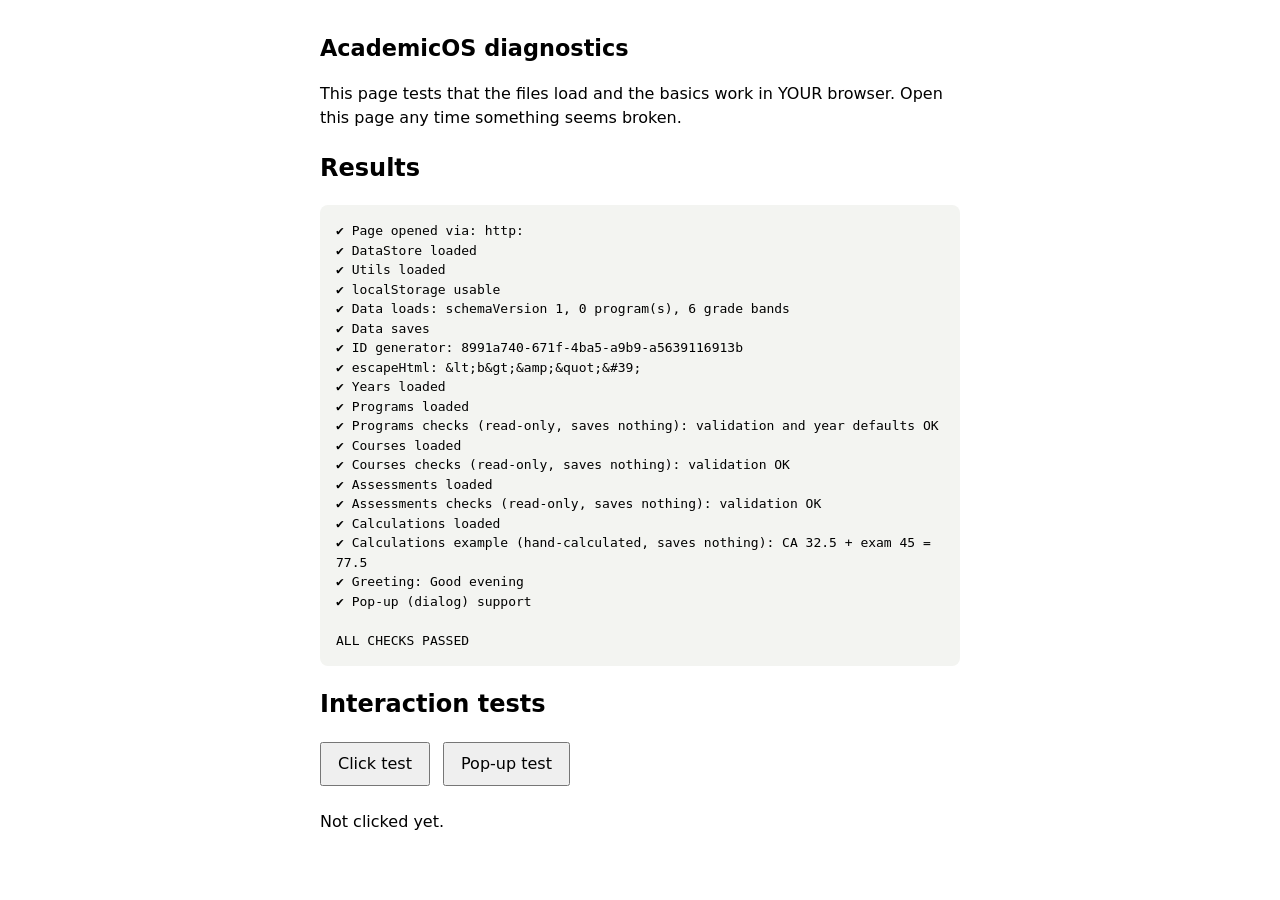
<file: diagnostics.html>
<!DOCTYPE html>
<html lang="en">
<head>
  <meta charset="UTF-8">
  <meta name="viewport" content="width=device-width, initial-scale=1">
  <title>AcademicOS diagnostics</title>

  <!-- ERROR CATCHER (inline on purpose: it still works even if a script file
       is missing or broken). It records script-loading failures and
       JavaScript errors so they are shown on the page, not hidden. -->
  <script>
    (function () {
      var problems = [];
      function show() {
        var box = document.getElementById("boot-problems");
        if (!box) return;
        box.hidden = problems.length === 0;
        box.textContent = problems.length ? "PROBLEMS FOUND:\n" + problems.join("\n") : "";
      }
      window.addEventListener("error", function (event) {
        var target = event.target;
        if (target && target.tagName === "SCRIPT") {
          problems.push("Could not load file: " + target.getAttribute("src"));
        } else {
          var file = String(event.filename || "").split("/").pop();
          problems.push("JavaScript error: " + event.message + " (" + file + ", line " + event.lineno + ")");
        }
        show();
      }, true); // "true" also catches files that fail to load
      window.AcademicOSBoot = { problems: problems, show: show };
    })();
  </script>

  <style>
    body { font-family: system-ui, sans-serif; max-width: 640px; margin: 2rem auto; padding: 0 1rem; line-height: 1.5; }
    h1 { font-size: 1.4rem; }
    pre { background: #f3f4f1; padding: 1rem; border-radius: 8px; white-space: pre-wrap; }
    #boot-problems { background: #fde8e8; color: #7f1616; border: 2px solid #9b1c1c; }
    button { font: inherit; padding: 0.5rem 1rem; margin: 0 0.5rem 0.5rem 0; cursor: pointer; }
    dialog { padding: 1.5rem; border-radius: 8px; }
  </style>
</head>
<body>

  <h1>AcademicOS diagnostics</h1>
  <p>This page tests that the files load and the basics work in YOUR browser.
     Open this page any time something seems broken.</p>

  <pre id="boot-problems" role="alert" hidden></pre>

  <h2>Results</h2>
  <pre id="boot-status">Running checks... (if this text never changes, JavaScript is not running)</pre>

  <h2>Interaction tests</h2>
  <button type="button" id="click-test">Click test</button>
  <button type="button" id="dialog-test">Pop-up test</button>
  <p id="click-result">Not clicked yet.</p>

  <dialog id="test-dialog">
    <p>The pop-up works.</p>
    <button type="button" id="dialog-close">Close</button>
  </dialog>

  <!-- Scripts load in a fixed order: each file may only use files above it. -->
  <script src="js/datastore.js"></script>
  <script src="js/utils.js"></script>
  <script src="js/years.js"></script>
  <script src="js/programs.js"></script>
  <script src="js/courses.js"></script>
  <script src="js/assessments.js"></script>
  <script src="js/calculations.js"></script>

  <!-- The self-check itself. -->
  <script>
    (function () {
      var lines = [];
      var failures = 0;

      function check(label, test) {
        try {
          var detail = test();
          lines.push("✔ " + label + (detail ? ": " + detail : ""));
        } catch (error) {
          failures++;
          lines.push("✘ " + label + ": " + error.message);
        }
      }

      check("Page opened via", function () { return location.protocol; });
      check("DataStore loaded", function () {
        if (typeof DataStore === "undefined") throw new Error("DataStore is missing");
      });
      check("Utils loaded", function () {
        if (typeof Utils === "undefined") throw new Error("Utils is missing");
      });
      check("localStorage usable", function () {
        if (!DataStore.isAvailable()) throw new Error("browser blocks localStorage");
      });
      check("Data loads", function () {
        var data = DataStore.load();
        return "schemaVersion " + data.schemaVersion + ", " + data.programs.length + " program(s), " +
               data.gradingScale.bands.length + " grade bands";
      });
      check("Data saves", function () {
        if (!DataStore.save(DataStore.load())) throw new Error("save returned false");
      });
      check("ID generator", function () {
        var a = DataStore.generateId(), b = DataStore.generateId();
        if (a === b) throw new Error("IDs are not unique");
        return a;
      });
      check("escapeHtml", function () {
        var result = Utils.escapeHtml("<b>&\"'");
        if (result !== "&lt;b&gt;&amp;&quot;&#39;") throw new Error("got " + result);
        return result;
      });
      check("Years loaded", function () {
        if (typeof Years === "undefined") throw new Error("Years is missing");
      });
      check("Programs loaded", function () {
        if (typeof Programs === "undefined") throw new Error("Programs is missing");
      });
      check("Programs checks (read-only, saves nothing)", function () {
        if (Programs.validateName("   ", null) === "") throw new Error("blank name was accepted");
        if (Programs.validateYears(9) === "") throw new Error("9 years was accepted");
        if (Programs.validateYears(4) !== "") throw new Error("4 years was rejected");
        var years = Years.createForProgram("test", 4).map(function (y) { return y.includeInGPA; });
        if (years.join() !== "false,false,true,true") throw new Error("year defaults wrong: " + years.join());
        return "validation and year defaults OK";
      });
      check("Courses loaded", function () {
        if (typeof Courses === "undefined") throw new Error("Courses is missing");
      });
      check("Courses checks (read-only, saves nothing)", function () {
        var good = { code: "CS350", name: "OOP", caWeight: 40, examWeight: 60, credits: "" };
        if (Object.keys(Courses.validate(good, "x", null)).length !== 0) throw new Error("a valid course was rejected");
        if (!Courses.validate({ code: "", name: "OOP", caWeight: 40, examWeight: 60, credits: "" }, "x", null).code) throw new Error("blank code accepted");
        if (!Courses.validate({ code: "A", name: "B", caWeight: 50, examWeight: 60, credits: "" }, "x", null).weights) throw new Error("weights 50+60 accepted");
        if (!Courses.validate({ code: "A", name: "B", caWeight: 40, examWeight: 60, credits: "-2" }, "x", null).credits) throw new Error("negative credits accepted");
        return "validation OK";
      });
      check("Assessments loaded", function () {
        if (typeof Assessments === "undefined") throw new Error("Assessments is missing");
      });
      check("Assessments checks (read-only, saves nothing)", function () {
        var good = { title: "Assignment 1", score: "15", maxScore: "20", weight: "", date: "2026-03-14" };
        if (Object.keys(Assessments.validate(good, "x", "assignment", null)).length !== 0) throw new Error("a valid assignment was rejected");
        if (!Assessments.validate({ title: "A", score: "25", maxScore: "20", weight: "", date: "" }, "x", "test", null).score) throw new Error("score above max accepted");
        if (!Assessments.validate({ title: "A", score: "", maxScore: "0", weight: "", date: "" }, "x", "test", null).maxScore) throw new Error("max 0 accepted");
        if (!Assessments.validate({ title: "A", score: "", maxScore: "20", weight: "", date: "2026-02-30" }, "x", "test", null).date) throw new Error("2026-02-30 accepted");
        return "validation OK";
      });
      check("Calculations loaded", function () {
        if (typeof Calculations === "undefined") throw new Error("Calculations is missing");
      });
      check("Calculations example (hand-calculated, saves nothing)", function () {
        var course = { caWeight: 40, examWeight: 60, caMode: "pooled", examScore: 45, examMax: 60 };
        var work = [
          { score: 15, maxScore: 20, weight: null },
          { score: 18, maxScore: 20, weight: null },
          { score: 32, maxScore: 40, weight: null }
        ];
        var result = Calculations.finalResult(course, work);
        if (result.caScore !== 32.5) throw new Error("CA should be 32.5 but is " + result.caScore);
        if (result.examScore !== 45) throw new Error("exam should be 45 but is " + result.examScore);
        if (result.percent !== 77.5) throw new Error("final should be 77.5 but is " + result.percent);
        return "CA 32.5 + exam 45 = 77.5";
      });
      check("Greeting", function () { return Utils.getGreeting(); });
      check("Pop-up (dialog) support", function () {
        if (typeof HTMLDialogElement === "undefined" || typeof HTMLDialogElement.prototype.showModal !== "function") {
          throw new Error("this browser does not support <dialog>");
        }
      });

      lines.push("");
      lines.push(failures === 0 ? "ALL CHECKS PASSED" : failures + " CHECK(S) FAILED");
      document.getElementById("boot-status").textContent = lines.join("\n");

      // Interaction tests: do clicks and pop-ups work in this browser?
      var clicks = 0;
      document.getElementById("click-test").addEventListener("click", function () {
        clicks++;
        document.getElementById("click-result").textContent = "Click works. Clicked " + clicks + " time(s).";
      });
      document.getElementById("dialog-test").addEventListener("click", function () {
        document.getElementById("test-dialog").showModal();
      });
      document.getElementById("dialog-close").addEventListener("click", function () {
        document.getElementById("test-dialog").close();
      });

      window.AcademicOSBoot.show(); // show any problems caught so far
    })();
  </script>
</body>
</html>
</file>
